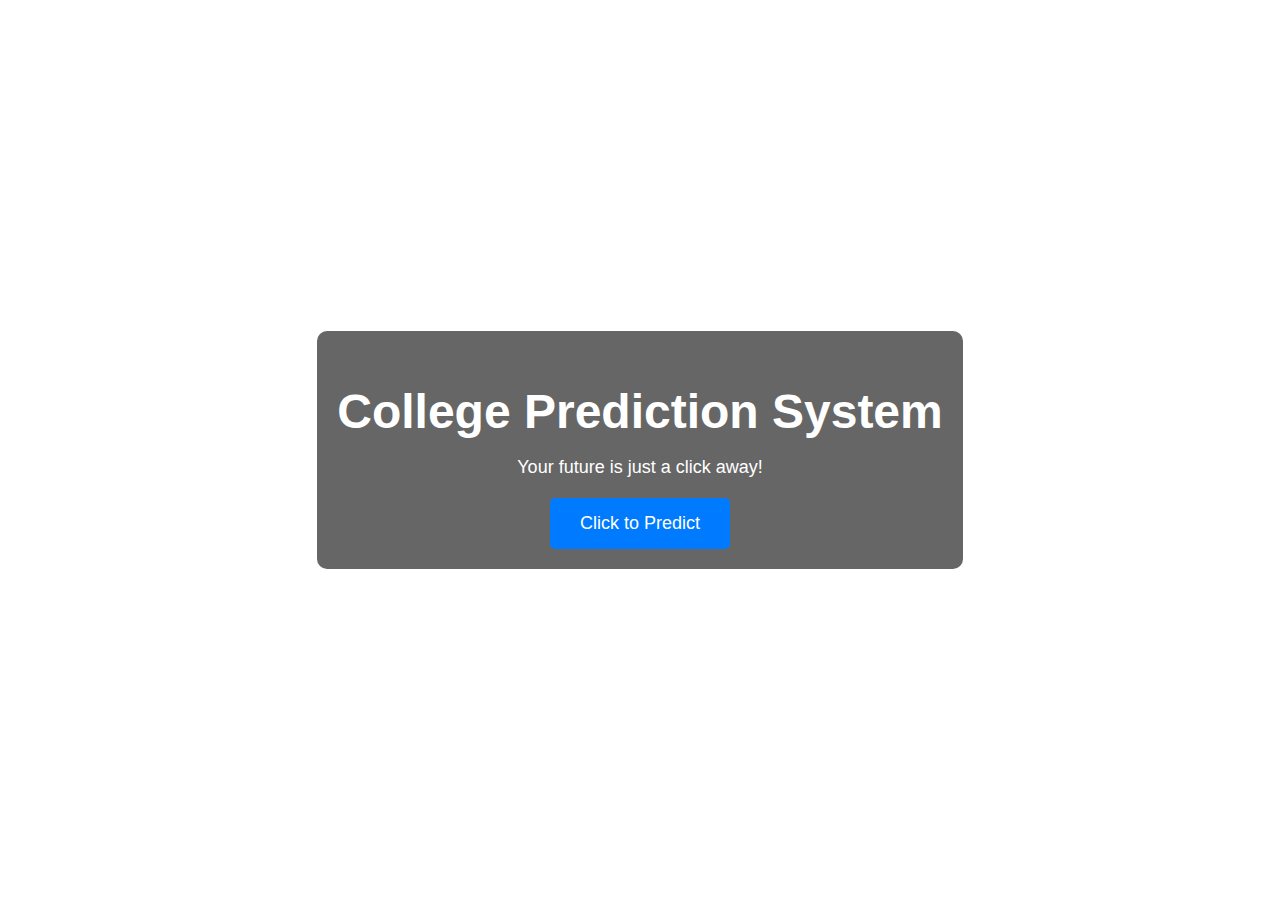
<file: index.html>
<!DOCTYPE html>
<html lang="en">
<head>
    <meta charset="UTF-8">
    <meta name="viewport" content="width=device-width, initial-scale=1.0">
    <title>College Prediction</title>
    <link rel="stylesheet" href="home.css">
</head>
<body>
    <div class="homepage-container">
        <div class="overlay">
            <h1>College Prediction System</h1>
            <p>Your future is just a click away!</p>
            <a href="login.html" class="predict-button">Click to Predict</a>
        </div>
    </div>
</body>
</html>
</file>
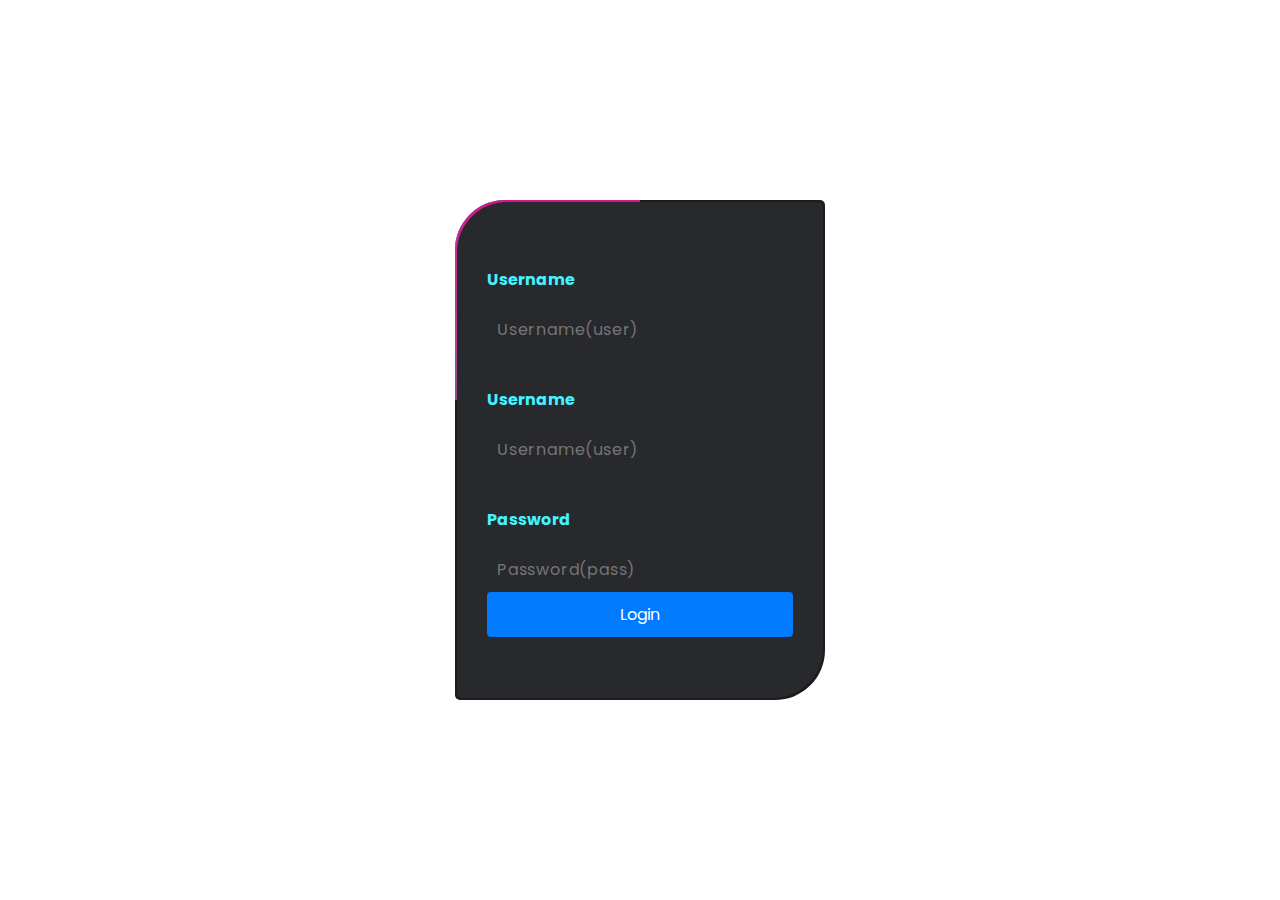
<file: login.html>
<!DOCTYPE html>
<html lang="en">
<head>
    <meta charset="UTF-8">
    <meta name="viewport" content="width=device-width, initial-scale=1.0">
    <title>Login Page</title>
    <link rel="stylesheet" href="styles.css">
</head>
<body>
    <div class="container">
        <h2>Login</h2>
        <form id="login-form">
            <div class="l">
                <label for="username">Username</label>
                <input type="text" id="username" name="username" placeholder="Username(user)" required >
            </div>
            <div class="l">
            <label for="username">Username</label>
            <input type="text" id="username" name="username" placeholder="Username(user)" required >

            </div>
            <div class="l">
            <label for="password">Password</label>
            <input type="password" id="password" name="password" placeholder="Password(pass)" required>

            </div>
            
            <button type="submit">Login</button>
        </form>
        <div class="feedback-message" id="login-feedback-message"></div>
    </div>

    <script src="login.js"></script>
</body>
</html>
</file>
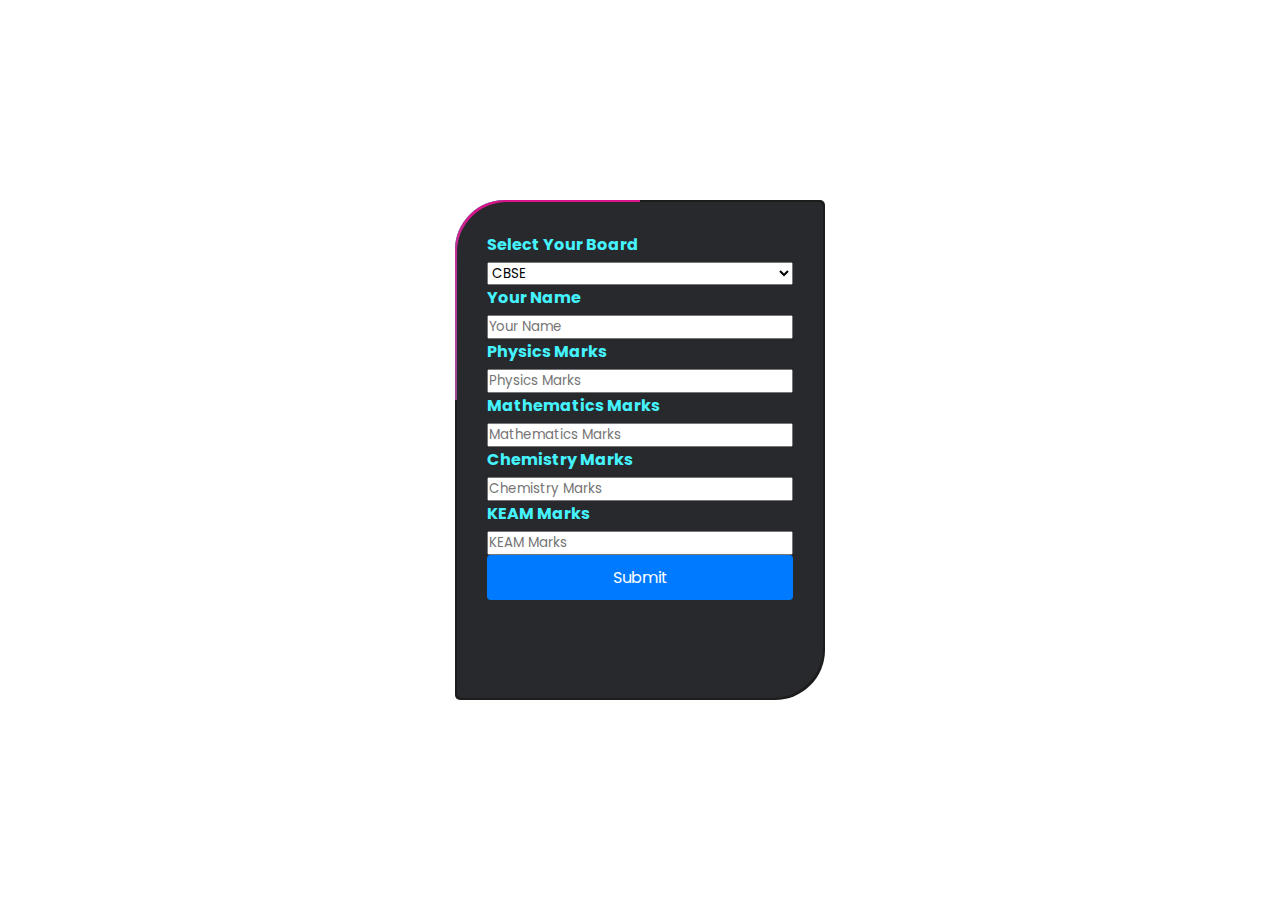
<file: marks.html>
<!DOCTYPE html>
<html lang="en">
<head>
    <meta charset="UTF-8">
    <meta name="viewport" content="width=device-width, initial-scale=1.0">
    <title>Enter Your Marks</title>
    <link rel="stylesheet" href="styles.css">
</head>
<body>
    <div class="container marks-container">
        <h2>Enter Your Marks</h2>
        <form id="marks-form" action="submit.html" method="get">
            <label for="board">Select Your Board</label>
            <select id="board" name="board" required>
                <option value="cbse">CBSE</option>
                <option value="icse">ICSE</option>
                <option value="state">State Board</option>
            </select>

            <label for="name">Your Name</label>
            <input type="text" id="name" name="name" placeholder="Your Name" required>

            <label for="physics">Physics Marks</label>
            <input type="number" id="physics" name="physics" placeholder="Physics Marks" required min="0">

            <label for="mathematics">Mathematics Marks</label>
            <input type="number" id="mathematics" name="mathematics" placeholder="Mathematics Marks" required min="0">

            <label for="chemistry">Chemistry Marks</label>
            <input type="number" id="chemistry" name="chemistry" placeholder="Chemistry Marks" required min="0">

            <label for="keam">KEAM Marks</label>
            <input type="number" id="keam" name="keam" placeholder="KEAM Marks" required max="600">

            <button type="submit">Submit</button>
        </form>
        <div class="feedback-message" id="feedback-message"></div>
    </div>

    <script src="marks.js"></script>
</body>
</html>
</file>
<file: home.css>
body, html {
    margin: 0;
    padding: 0;
    height: 100%;
    font-family: Arial, sans-serif;
}

.homepage-container {
    background-image: url('https://t4.ftcdn.net/jpg/06/30/76/11/360_F_630761173_Hkeqf7J3DYfICjQQaMkTiSpCOK7XOq1q.jpg'); 
    background-size: cover;
    background-position: center;
    height: 100vh;
    display: flex;
    justify-content: center;
    align-items: center;
    position: relative;
}

.overlay {
    background: rgba(0, 0, 0, 0.6);
    color: white;
    text-align: center;
    padding: 20px;
    border-radius: 10px;
}

h1 {
    font-size: 48px;
    margin-bottom: 10px;
}

p {
    font-size: 18px;
    margin-bottom: 20px;
}

.predict-button {
    display: inline-block;
    padding: 15px 30px;
    background-color: #007BFF;
    color: white;
    text-decoration: none;
    border-radius: 5px;
    font-size: 18px;
    transition: background-color 0.3s;
}

.predict-button:hover {
    background-color: #0056b3;
}
</file>
<file: styles.css>
@import url('https://fonts.googleapis.com/css2?family=Poppins:ital,wght@0,100;0,200;0,300;0,400;0,500;0,600;0,700;0,800;0,900;1,100;1,200;1,300;1,400;1,500;1,600;1,700;1,800;1,900&display=swap');

*{
    margin: 0;
    padding: 0;
    box-sizing: border-box;
    font-family: 'Poppins',sans-serif;
}

body{
    width: 100%;
    display: flex;
    justify-content: center;
    align-items: center;
    min-height: 100vh;
    background: url('https://img.freepik.com/premium-photo/computer-screen-with-blue-background-with-design-that-says-word-it_1122354-16688.jpg?w=1060');
    background-size: cover;
    background-position: center;
}

.container{
    position: relative;
    width: 370px;
    height: 500px;
    background: #1c1c1c;
    border-radius: 50px 5px;
    overflow: hidden;
}

.container::before{
    content: '';
    position: absolute;
    top: -50%;
    left: -50%;
    width: 370px;
    height: 450px;
    background: linear-gradient(60deg,transparent,#45f3ff,#45f3ff);
    transform-origin: bottom right;
    animation: animate 6s linear infinite;
}

.container::after{
    content: '';
    position: absolute;
    top: -50%;
    left: -50%;
    width: 370px;
    height: 450px;
    background: linear-gradient(60deg,transparent,#d9138a,#d9138a);
    animation: animate 6s linear infinite;
    animation-delay: -3s;
}

@keyframes animate{
    0%{transform: rotate(0deg);}
    100% {transform: rotate(360deg);}
}

form{
    position: absolute;
    inset: 2px;
    border-radius: 50px 5px;
    background: #28292d;
    z-index: 10;
    padding: 30px 30px;
    display: flex;
    flex-direction: column;
}

h2{
    color: #45f3ff;
    font-size: 35px;
    font-weight: 500;
    text-align: center;
}
label {
    font-weight: bold;
    margin-bottom: 5px;
    display: block;
    color: #45f3ff;;
}
button {
    width: 100%;
    padding: 10px;
    background-color: #007BFF;
    color: white;
    border: none;
    border-radius: 4px;
    cursor: pointer;
    font-size: 16px;
    transition: background-color 0.3s;
}

button:hover {
    background-color: #0056b3;
}


.l{
    position: relative;
    width: 300px;
    margin-top: 35px;
}

.l input{
    position: relative;
    width: 100%;
    padding: 20px 10px 10px;
    background: transparent;
    border: none;
    outline: none;
    color: #ffffff;
    font-size: 1em;
    letter-spacing: .05em;
    z-index: 10;
}

input[type="submit"]{
    font-size: 20px;
    border: none;
    outline: none;
    background: #45f3ff;
    padding: 5px;
    margin-top: 40px;
    border-radius: 90px;
    font-weight: 600;
    cursor: pointer;
}

input[type="submit"]:active{
    background: linear-gradient(90deg,#45f3ff,#d9138a);
    opacity: .8;
}

.l span{
    position: absolute;
    left: 0;
    padding: 20px 10px 10px;
    font-size: 1em;
    color: #8f8f8f;
    pointer-events: none;
    letter-spacing: .05em;
    transition: .5s;
}

.l input:valid ~ span,
.l input:focus ~ span{
    color: #45f3ff;
    transform: translateX(-10px)
    translateY(-30px);
    font-size: .75em;
}

.l i{
    position: absolute;
    left: 0;
    bottom: 0;
    width: 100%;
    height: 2px;
    background: rgb(69, 243, 255);
    border-radius: 4px;
    transition: .5s;
    pointer-events: none;
    z-index: 9;
}

.l input:valid ~ i,
.l input:focus ~ i{
    height: 44px;
    background: rgba(69,243,255,.5);
}

.links{
    display: flex;
    justify-content: space-between;
}

.links a{
    margin: 25px 0;
    font-size: 1em;
    color: #8f8f8f;
    text-decoration: none;
}

.links a:hover,
.links a:nth-child(2){
    color: #45f3ff;
}

.links a:nth-child(2):hover{
    color: #d9138a;
}
</file>
